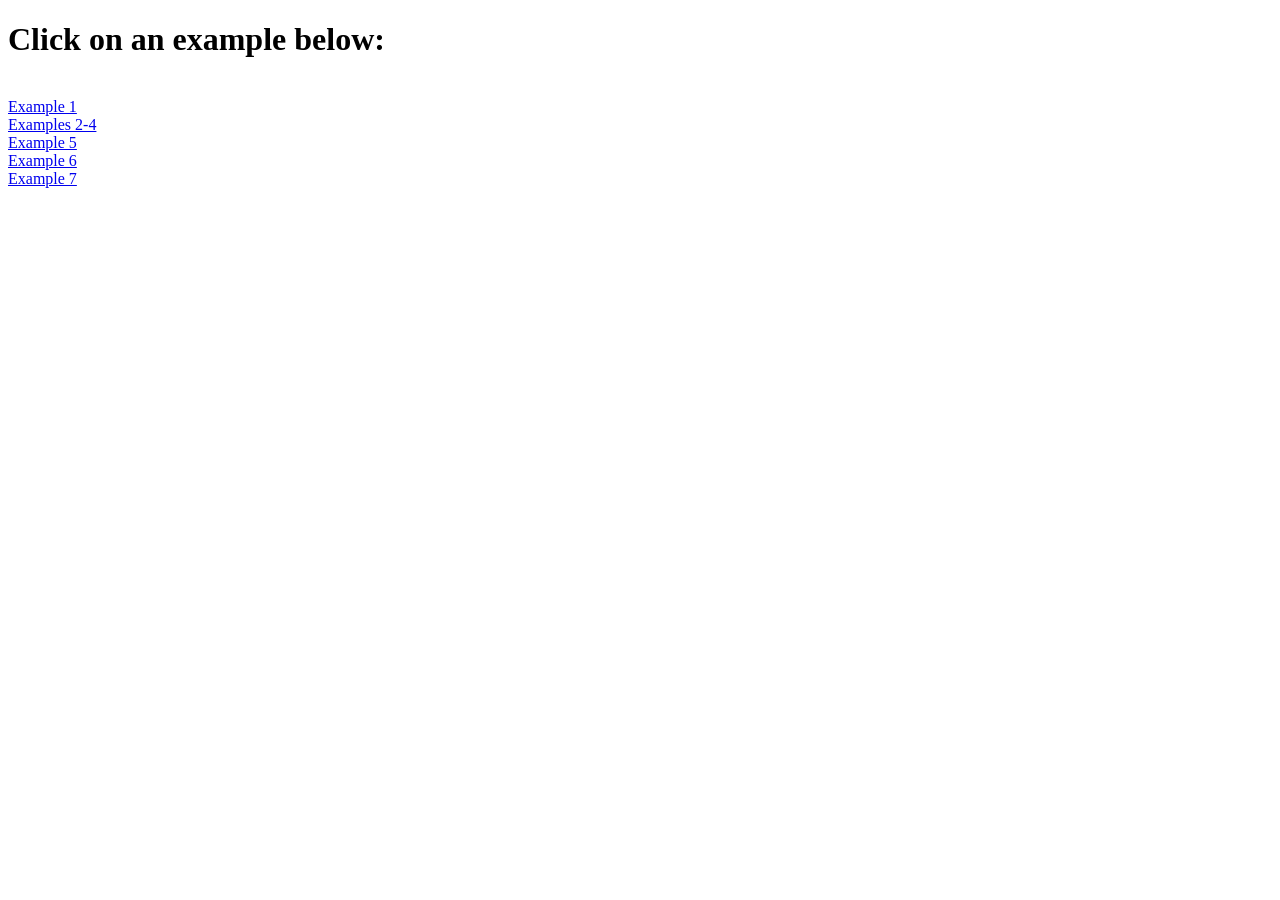
<file: index.html>
<!DOCTYPE html>
<html lang="en">
<head>
  <meta charset="UTF-8">
  <meta name="viewport" content="width=device-width, initial-scale=1.0">
  <title>Index</title>
</head>
<body>
<h1>Click on an example below:</h1> <br>
<a href="html/ex1.html">Example 1</a> <br>
<a href="html/ex3.html">Examples 2-4</a> <br>
<a href="html/ex5.html">Example 5</a> <br>
<a href="html/ex6.html">Example 6</a> <br>
<a href="html/ex7.html">Example 7</a> 
</body>
</html>
</file>
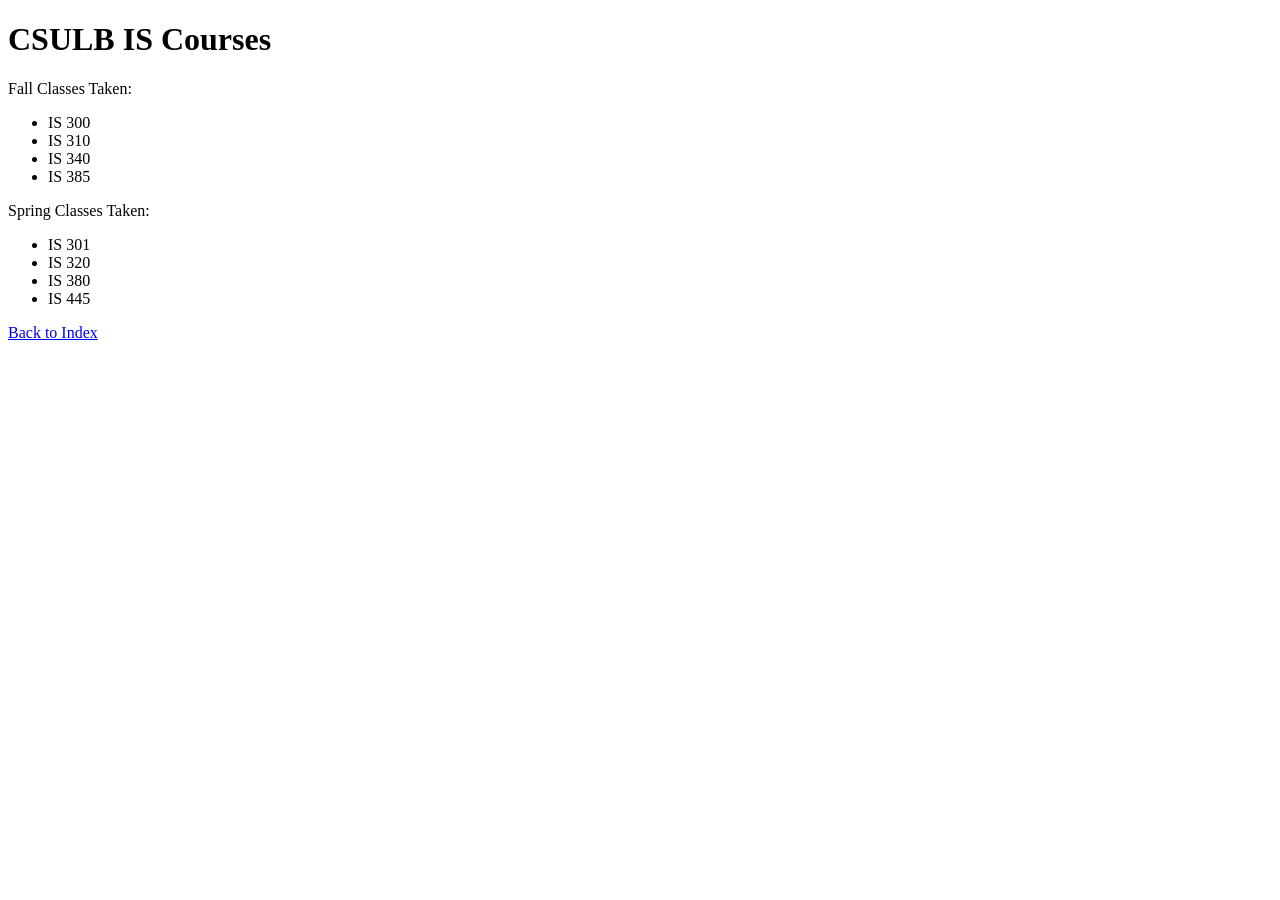
<file: html/ex1.html>
<!DOCTYPE html>
<html>
<head>
    <title>Exercise 1</title>
</head>
<body>
<h1>CSULB IS Courses</h1>
<p>Fall Classes Taken:</p>
<ul>
    <li>IS 300</li>
    <li>IS 310</li>
    <li>IS 340</li>
    <li>IS 385</li>
</ul>

<p>Spring Classes Taken:</p>
<ul>
    <li>IS 301</li>
    <li>IS 320</li>
    <li>IS 380</li>
    <li>IS 445</li>
</ul>

<a href="../index.html">Back to Index</a>
<script src="../js/ex1.js"></script>
</body>
</html>
</file>
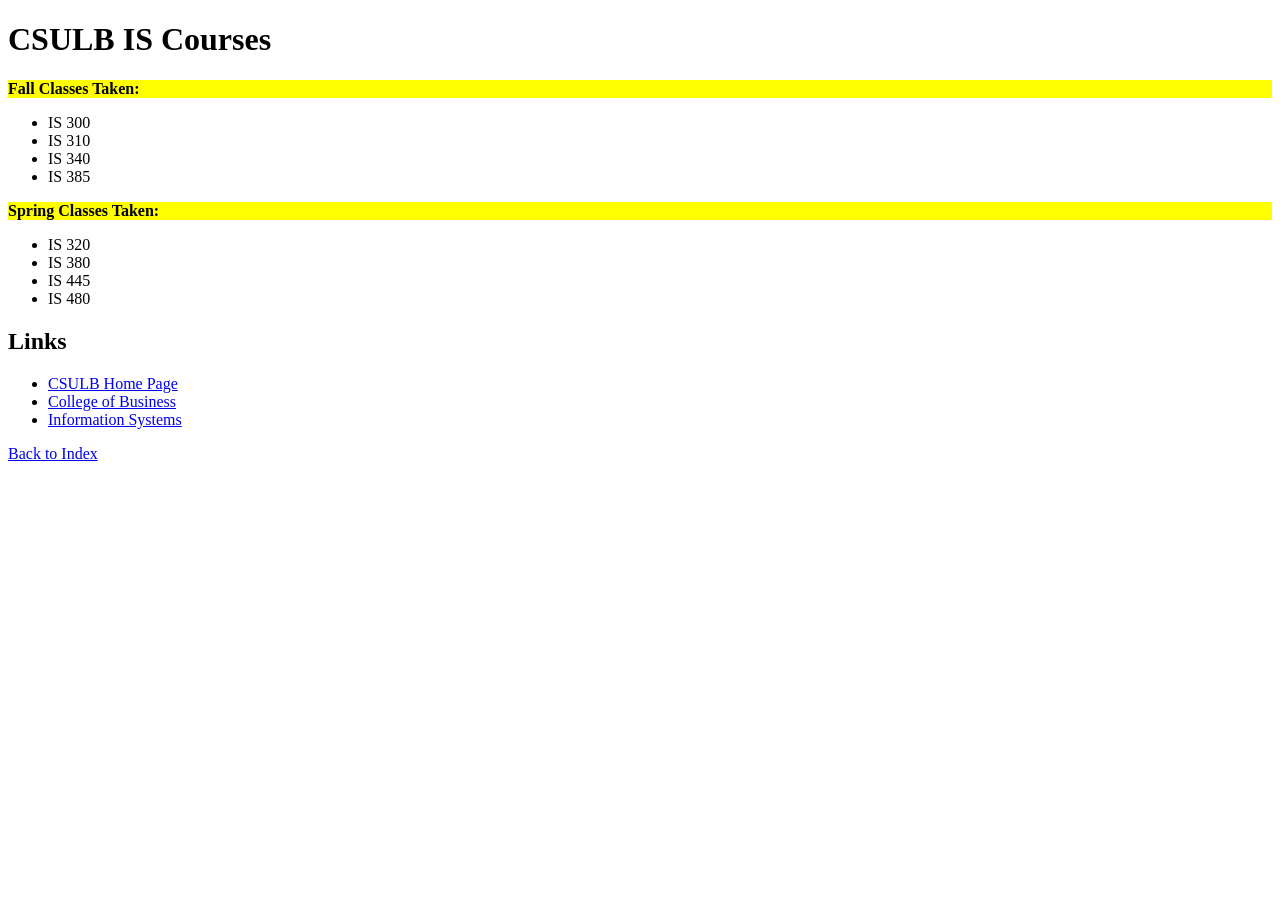
<file: html/ex3.html>
<!DOCTYPE html>
<html lang="en">
<head>
    <meta charset="UTF-8">
    <meta name="viewport" content="width=device-width, initial-scale=1.0">
    <title>Exercises 2-4</title>
</head>
<body>
   <h1>CSULB IS Courses</h1>
    <p>Fall Classes Taken:</p>
    <ul class="iscourses" id="fall">
        <li class="300level">IS 300</li>
        <li class="300level">IS 310</li>
        <li class="300level">IS 340</li>
        <li class="300level">IS 385</li>
    </ul>
    <p>Spring Classes Taken:</p>
    <ul class="iscourses" id="spring">
        <li class="300level">IS 320</li>
        <li class="300level">IS 380</li>
        <li class="400level">IS 445</li>
        <li class="400level">IS 480</li>
    </ul>
    <h2>Links</h2>
    <ul id="links">
        <li id="csulb"><a href="http://www.csulb.edu">CSULB Home Page</a></li>
        <li id="is"><a href="https://www.csulb.edu/college-of-business/information-systems">Information Systems</a></li>
    </ul> 
</body>
</html>

    <a href="../index.html">Back to Index</a>
    <script src="../js/ex2.js"></script>
    <script src="../js/ex3.js"></script>
    <script src="../js/ex4.js"></script>
</file>
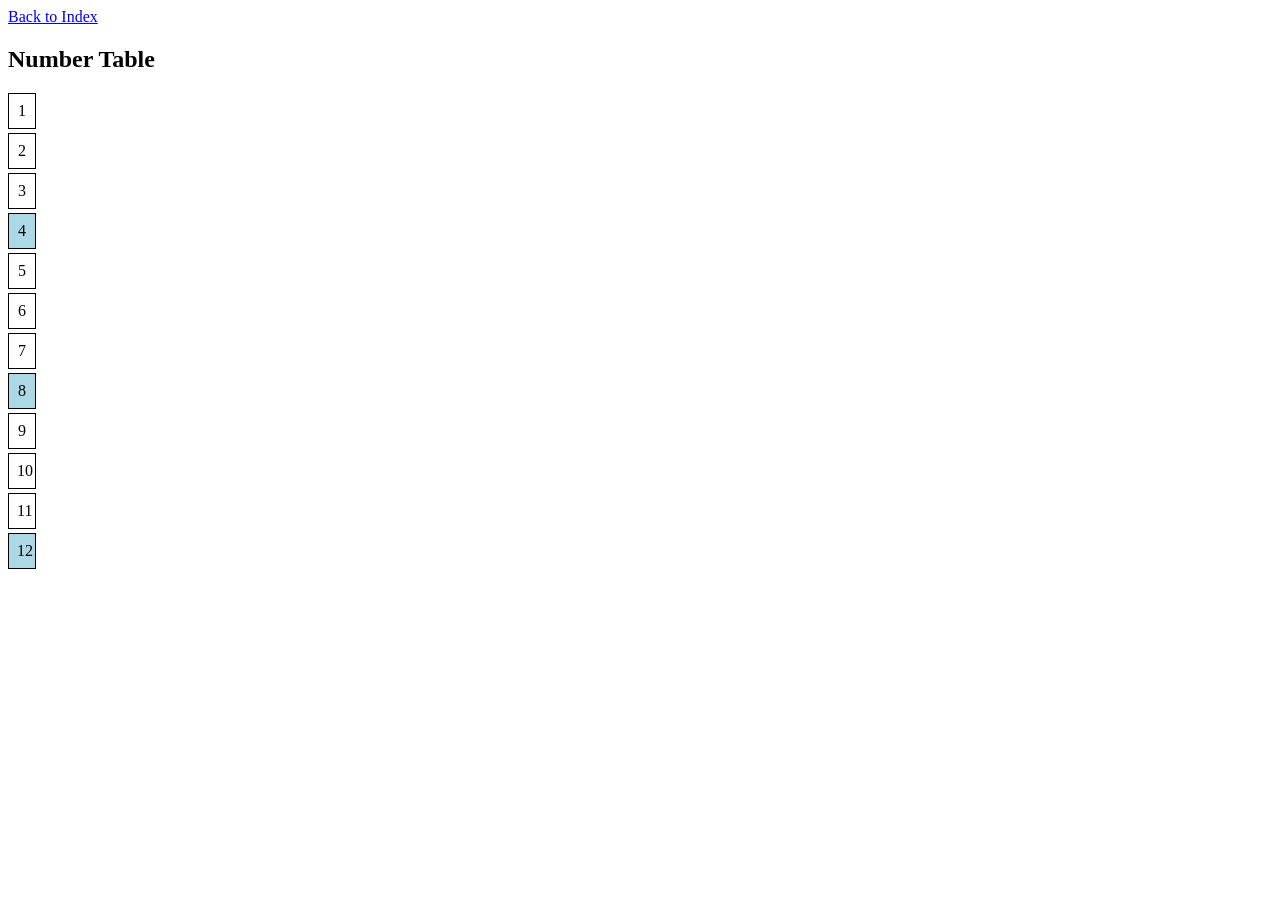
<file: html/ex5.html>
<!DOCTYPE html>
<html lang="en">
<head>
  <meta charset="UTF-8">
  <meta name="viewport" content="width=device-width, initial-scale=1.0">
  <title>Exercise 5</title>
  <link rel="stylesheet" href="../css/style.css">
</head>
<body>
  <a href="../index.html">Back to Index</a>
  <h2>Number Table</h2>
  <div id="output"></div>
  <script src="../js/ex5.js"></script>
</body>
</html>
</file>
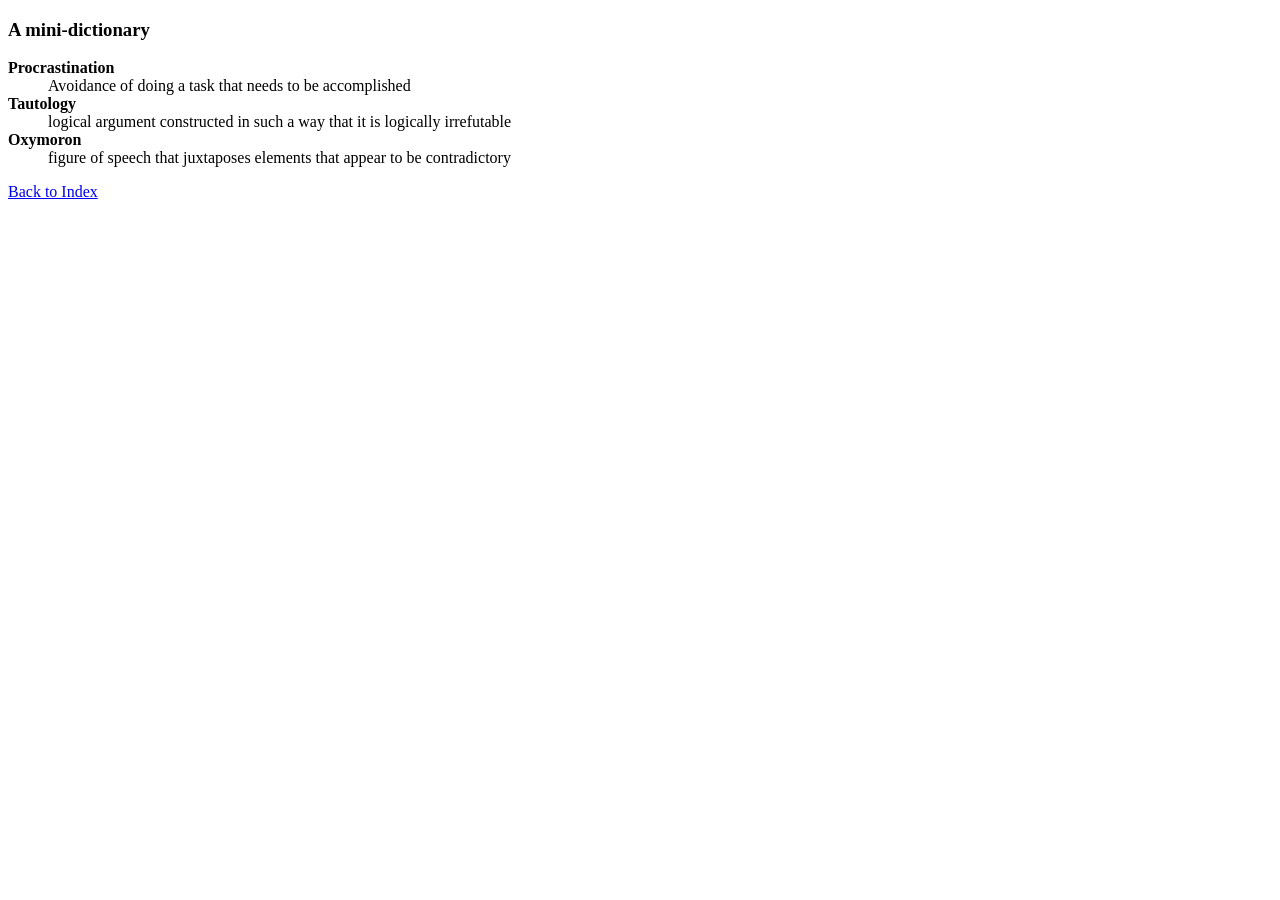
<file: html/ex6.html>
<!DOCTYPE html>
<html lang="en">
<head>
  <meta charset="UTF-8">
  <meta name="viewport" content="width=device-width, initial-scale=1.0">
  <title>Document</title>
</head>
<body>
  <h3>A mini-dictionary</h3>
  <div id="content"></div>
  <script src="../js/ex6.js"></script>
  <a href="../index.html">Back to Index</a>
</body>
</html>
</file>
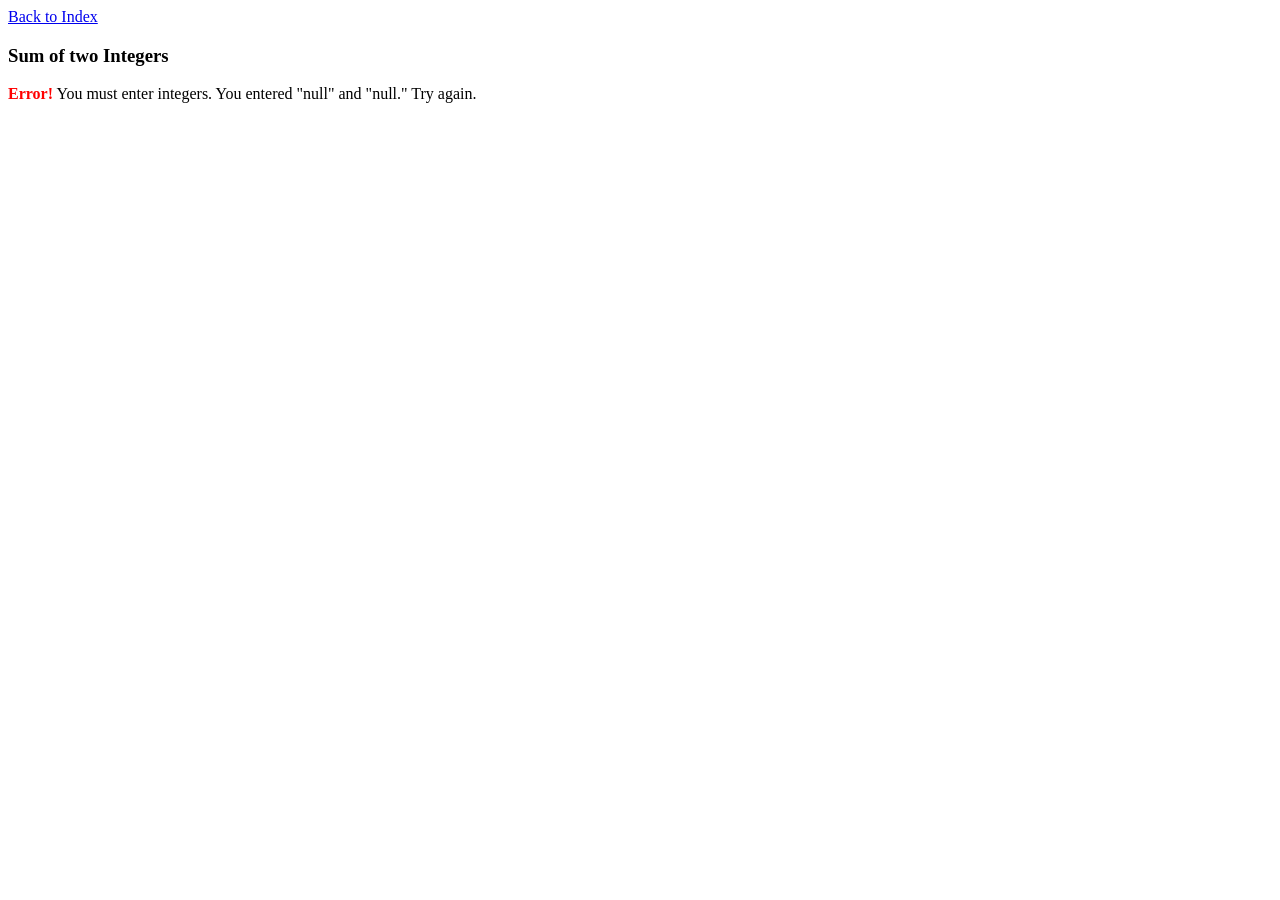
<file: html/ex7.html>
<!DOCTYPE html>
<html lang="en">
<head>
  <meta charset="UTF-8">
  <meta name="viewport" content="width=device-width, initial-scale=1.0">
  <title>Document</title>
</head>
<body>
  <a href="../index.html">Back to Index</a>
  <h3>Sum of two Integers</h3>
  <div id="content"></div>
  <script src="../js/ex7.js"></script>
</body>
</html>
</file>
<file: css/style.css>
.row {
    padding: 8px;
    border: 1px solid black;
    width: 10px;
    text-align: center;
    margin-bottom: 4px;
}

.blue {
    background-color: lightblue;
}
</file>
